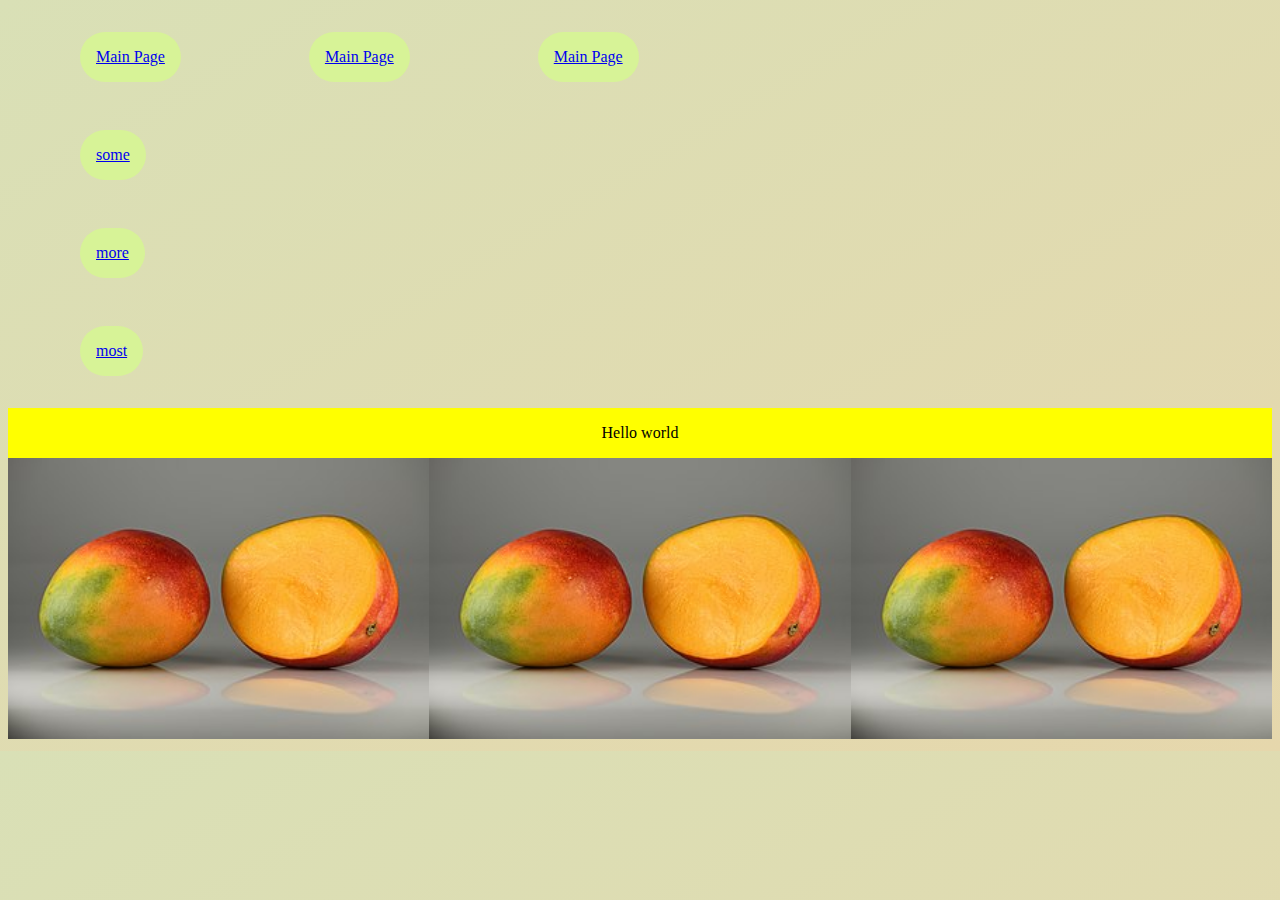
<file: html/flex_practice.html>
<!DOCTYPE html>
<html lang="en">
<head>
    <meta charset="UTF-8">
    <meta name="viewport" content="width=device-width, initial-scale=1.0">
    <title>Document</title>
    <link rel="stylesheet" href="../css/flex_style.css">
</head>
<body>
    <nav>
        <ul>
            <li><a class="top_links" href="../index.html">Main Page</a></li>       
            <li><a class="top_links" href="../index.html">Main Page</a></li>     
            <li><a class="top_links" href="../index.html">Main Page</a></li>
        </ul>
    </nav> 
    <div class="verticle">
        <ul>
            <li><a class="top_links" href="../index.html">some</a></li>
            <li><a class="top_links" href="../index.html">more</a></li>
            <li><a class="top_links" href="../index.html">most</a></li>
        </ul>
    </div>      
    <div class="container">
        <p>Hello world</p>
    </div>
    <div class="pane">
        <div class="card"><img src="../images/Mangos.jpg" class="mango"></div>
        <div class="card"><img src="../images/Mangos.jpg" class="mango"></div>
        <div class="card"><img src="../images/Mangos.jpg" class="mango"></div>
    </div>
</body>
</html>
</file>
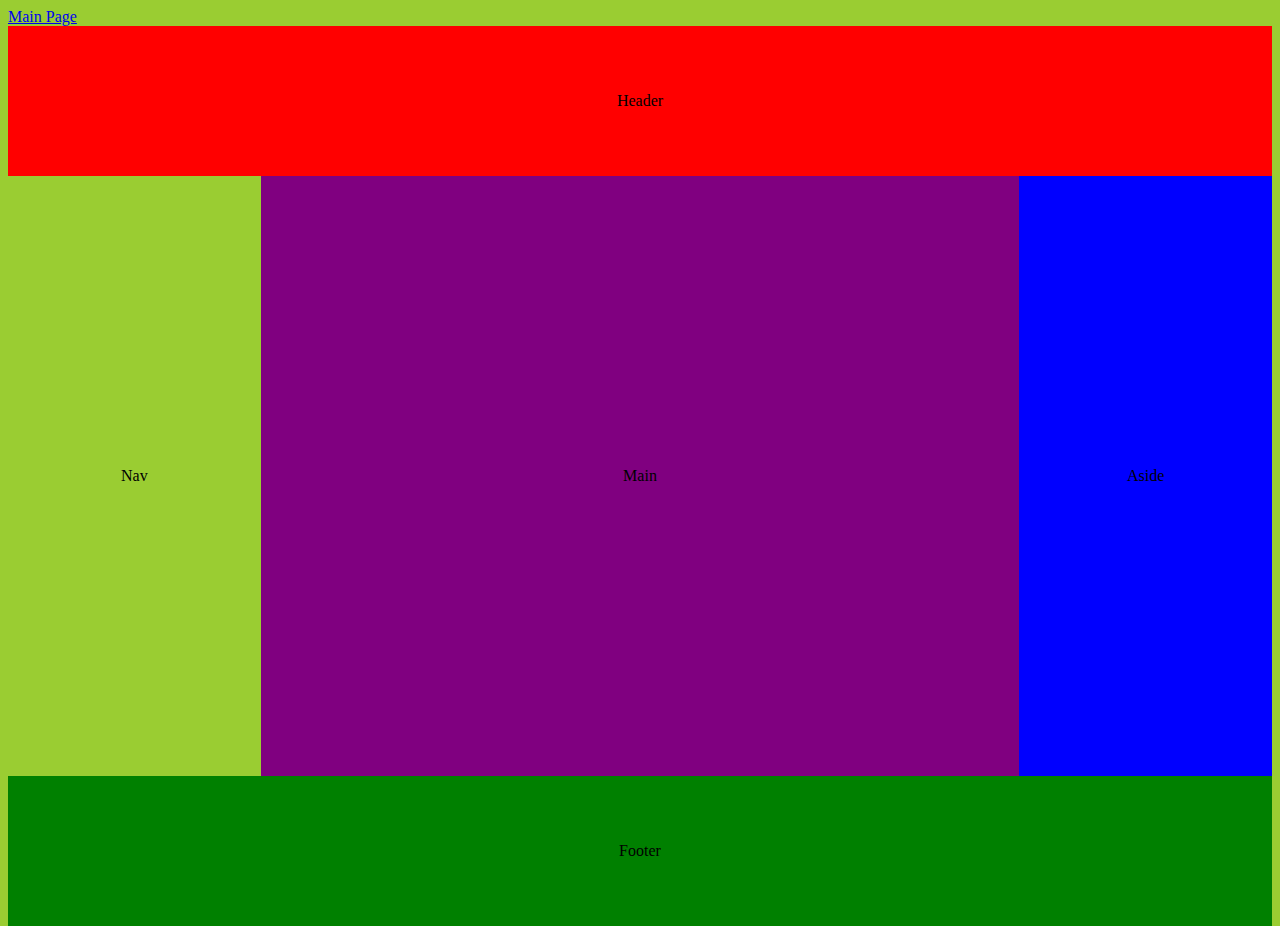
<file: html/flex_practice_3.html>
<!DOCTYPE html>
<html lang="en">
<head>
    <meta charset="UTF-8">
    <meta name="viewport" content="width=device-width, initial-scale=1.0">
    <title>Document</title>
    <link rel="stylesheet" href="../css/flex_practice_3.css">
</head>
<body>
    <a class="top_links" href="../index.html">Main Page</a>
    <div class="container">
        <header class="red">Header</header>
        <div class="center">
            <nav class="gray">Nav</nav>
            <main class="purple">Main</main>
            <aside class="blue">Aside</aside>
        </div>
        <footer class="green">Footer</footer>
    </div>
</body>
</html>
</file>
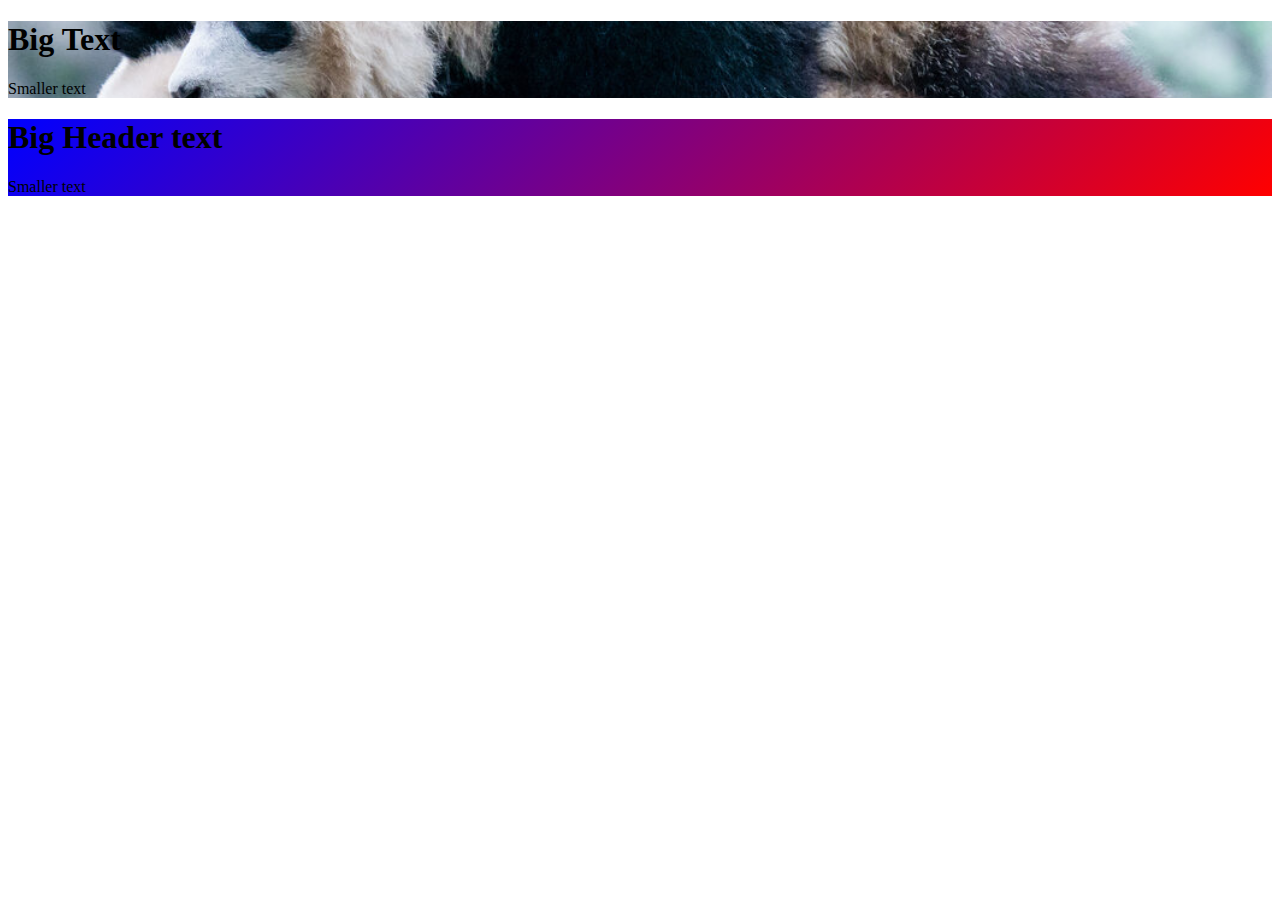
<file: html/hero.html>
<!DOCTYPE html>
<html lang="en">
<head>
    <meta charset="UTF-8">
    <meta name="viewport" content="width=device-width, initial-scale=1.0">
    <title>Document</title>
    <link rel="stylesheet" href="../css/hero.css">
</head>
<body>
    <div class="hero1">
        <nav>
            <h1>Big Text</h1>
            <p>Smaller text</p>
        </nav>
    </div>
    <div class="hero2">
        <h1>Big Header text</h1>
        <p>Smaller text</p>
    </div>
 </body>
</html>
</file>
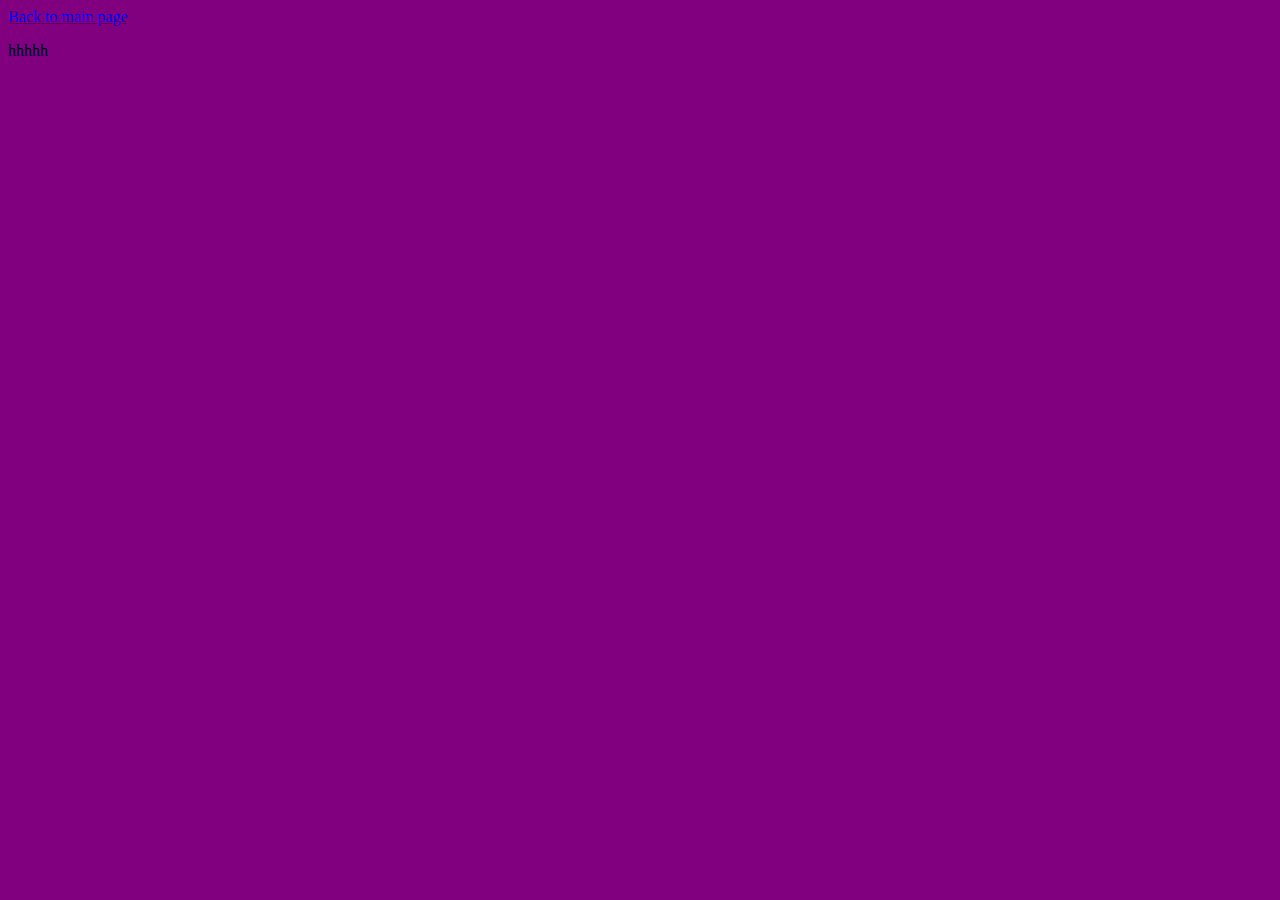
<file: html/responsive_lab1.html>
<!DOCTYPE html>
<html lang="en">
<head>
    <meta charset="UTF-8">
    <meta name="viewport" content="width=device-width, initial-scale=1.0">
    <title>Document</title>
    <link rel="stylesheet" href="../css/responsive_lab1.css">
</head>
<body>
    <a href="../index.html">Back to main page</a>
    <p>hhhhh</p>
</body>
</html>
</file>
<file: css/flex_style.css>
body{
    background: linear-gradient(to bottom right,#d9e0b6, #E6D7AC);
    scroll-behavior: smooth;
}
.top_links {
    background-color: #d7f397;
    padding: 1rem 1rem;
    margin: 1rem 2rem;
    border-radius: 30px;
    display: inline-block;
  }
.top_links:hover {
    background-color: #ffffff;
    box-shadow: 0rem 0.5rem 0.5rem -0.2rem rgba(0, 0, 0, 0.2);
    transition: all 3s ease;
    transform: rotate(360deg);
}
.container{
    min-height: 100%;
    display: flex;
    flex-direction: row;
    justify-content: center;
    align-items: center;  
    background-color: yellow;  
}
nav ul{
    display: flex;
    flex-direction: row;
    gap: 64px;
    list-style-type: none;
}
.verticle ul{
    display: flex;
    flex-direction: column;
    gap: 16px;
    list-style-type: none;
}
.pane{
    display: flex;
    flex-direction: row;
}
.card{
    flex: 1;
}
.mango{
    width: 100%;
}
</file>
<file: css/flex_practice_3.css>
body{
    background-color: yellowgreen;
}

html, body {
    height: 100%;
}
.container {
    display: flex;
    flex-direction: column;
    height: 100%;
}
header, footer {
    flex: 0 0 150px; 
    display: flex;
    justify-content: center;
    align-items: center;    
}
.center {
    flex: 1; 
    display: flex;
    flex-direction: row;
}
nav, aside {
    flex: 1; 
    display: flex;
    justify-content: center;
    align-items: center;
}
main {
    flex: 3; 
    display: flex;
    justify-content: center;
    align-items: center;
}
.red{
    background-color: red;
}
.grey{
    background-color: grey;
}
.purple{
    background-color: purple;
}
.blue{
    background-color: blue;
}
.green{
    background-color: green;
}
</file>
<file: css/hero.css>
.hero1 {
    height: 100%;
    background-image: url('../images/panda1.jpg'); 
    background-size: cover;
    background-position: center;
    position: relative;
}
.hero1 nav {
    list-style: none;
    padding: 0;
}
.hero2 {
    height: 100%;
    background: linear-gradient(135deg, blue, red); 
    position: relative;
}
</file>
<file: css/responsive_lab1.css>
html{
    background: blue;
}
@media (min-width: 36rem) {
    html{background: red;}
}
@media (min-width: 75rem) {
    html{background: purple;}
}
@media (min-width: 87.5rem) {
    html{background: white}
}
</file>
